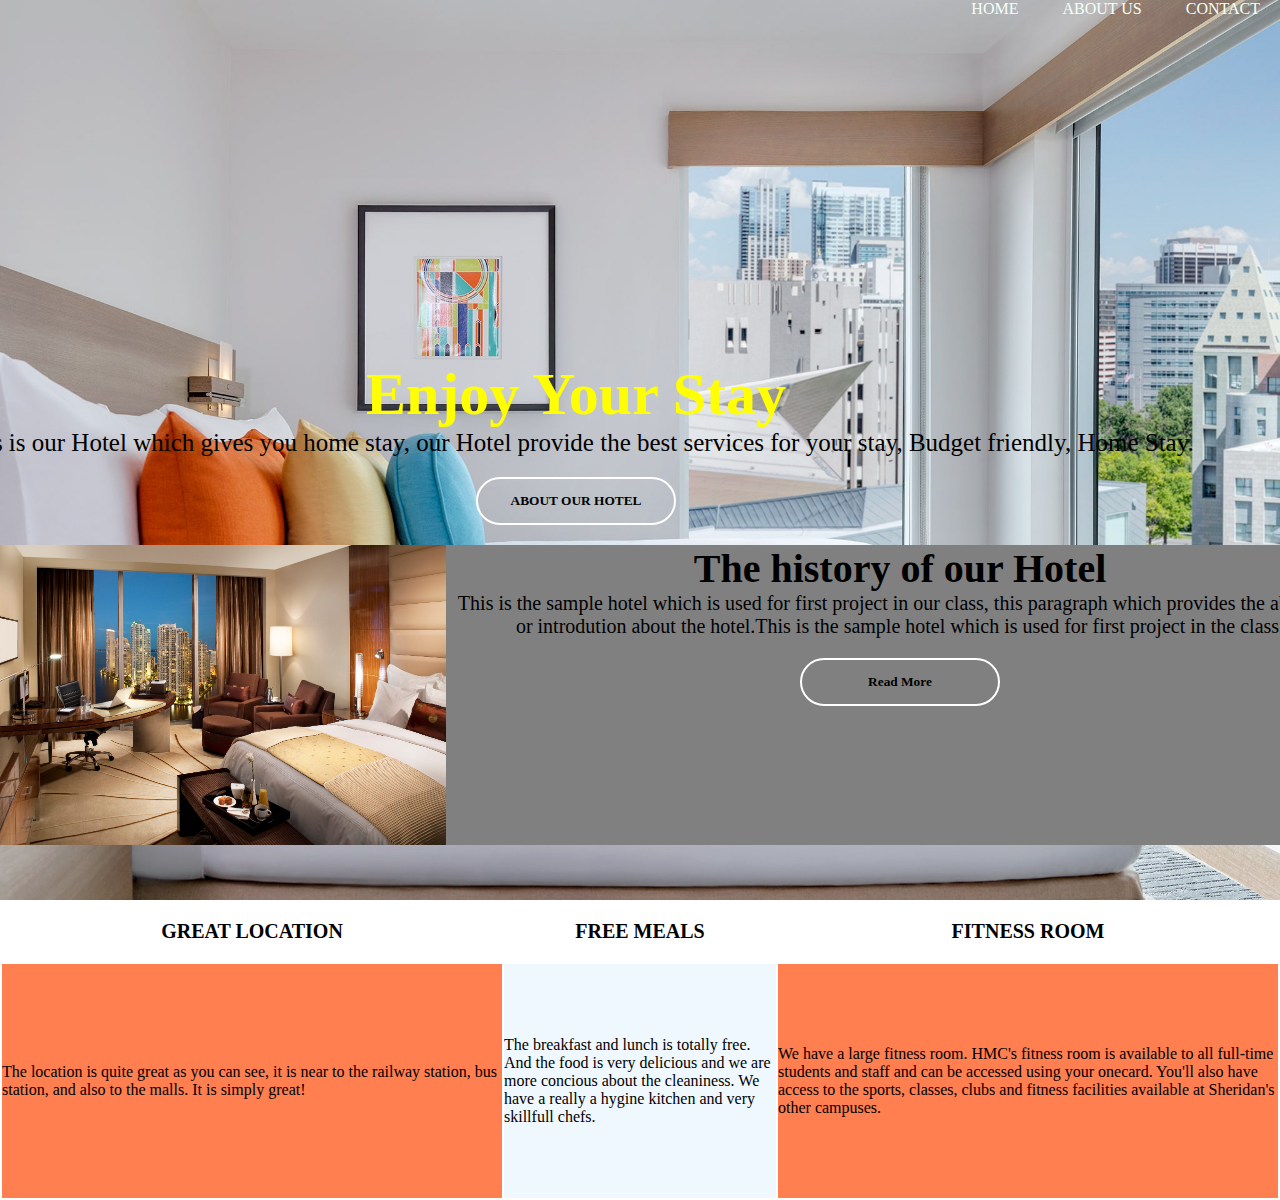
<file: index.html>
<!DOCTYPE html>
<html>
    <head>
        <title> Web Creations</title>
        <link rel="stylesheet" href="style.css">
    </head>
    <body>
        <header>
            <div class="main">
                <div class="navbar">
                <ul>
                    <li><a href="#"> Home</a></li>
                    <li> <a href="#">About Us</a></li>
                    <li><a href="#">Contact</a></li>
                </ul>
            </div>
            <div class="content">
            <h1> Enjoy Your Stay </h1>
            <p> This is our Hotel which gives you home stay, our Hotel provide the best services for your stay, Budget friendly, Home Stay.</p>
            <div>
                <button type="button"><span></span> ABOUT OUR HOTEL</button>
                <div class= "section">
                    <img src="2ndimg.jpg">
                    <h1> The history of our Hotel </h1>
                    <p> This is the sample hotel which is used for first project in our class, this paragraph which provides the about us,<br> or introdution about the hotel.This is the sample hotel which is used for first project in the class. </p>
                    <button type="button"> <span></span> Read More</button>
                </div>
            </div>
            </div>
            </div> 
            <table style="height: 300px;">
                <tr style="font-size: 20px;">
                  <th>GREAT LOCATION</th>
                  <th>FREE MEALS</th>
                  <th>FITNESS ROOM</th>
                </tr>
                <tr style="background-color: coral">
                  <td style="width:500px;"> The location is quite great as you can see, it is near  to the railway station, bus station, and also to the malls. It is simply great!</td>
                  <td style="background-color: aliceblue;"> The breakfast and lunch is totally free. And the food is very delicious and we are more concious about the cleaniness. We have a really a hygine kitchen and very skillfull chefs.</td>
                  <td style="width: 500px ;"> We have a large fitness room. HMC's fitness room is available to all full-time students and staff and can be accessed using your onecard. You'll also have access to the sports, classes, clubs and fitness facilities available at Sheridan's other campuses.</td>
                </tr>
              </table>
        </header>
    </body>
</html>
</file>
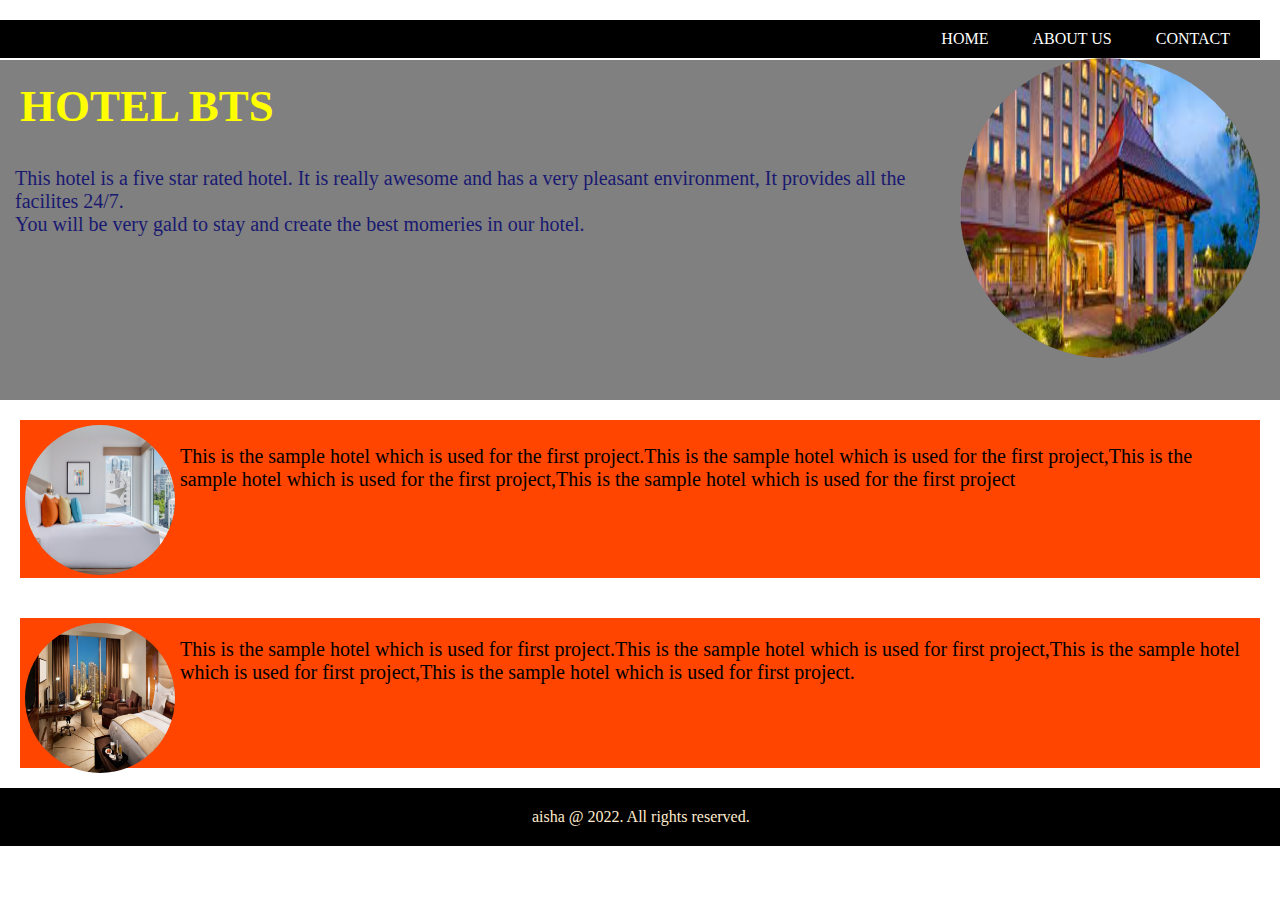
<file: about.html>
<!DOCTYPE html>
<html>
    <head>
        <title> ABOUT US PAGE</title>
        <link rel="stylesheet" href="style.css">
        <body>
            <header>
                <div class="about">
                    <div class="navbar">
                        <ul>
                            <li><a href="#"> Home</a></li>
                            <li> <a href="#">About Us</a></li>
                            <li><a href="#">Contact</a></li>
                        </ul>
                    </div>
                </div>
            </header>
            <div class="abtw">
            <img src="3rd image.html"; style="float:right">
            </div>
            <div class="abt">
                <h1> HOTEL BTS</h1>
                <p>
                    This hotel is a five star rated hotel. It is really awesome and has a very pleasant environment, It provides all the facilites 24/7.<br> You will be very gald to stay and create the best momeries in our hotel.
                </p>   
            </div>
            <div class="cont">
                <img src="hotel.jpg"; style="float:left">
                <p> This is the sample hotel which is used for the first project.This is the sample hotel which is used for the first project,This is the sample hotel which is used for the first project,This is the sample hotel which is used for the first project</p>

            </div>
            <div class="sample">
                <img src="2ndimg.jpg"; style="float:left">
                <p> This is the sample hotel which is used for first project.This is the sample hotel which is used for first project,This is the sample hotel which is used for first project,This is the sample hotel which is used for first project.</p>
            </div>
            <div class="footer">
               <footer> aisha @ 2022. All rights reserved.</footer>  
            </div>
        </body>
    </head>
</html>
</file>
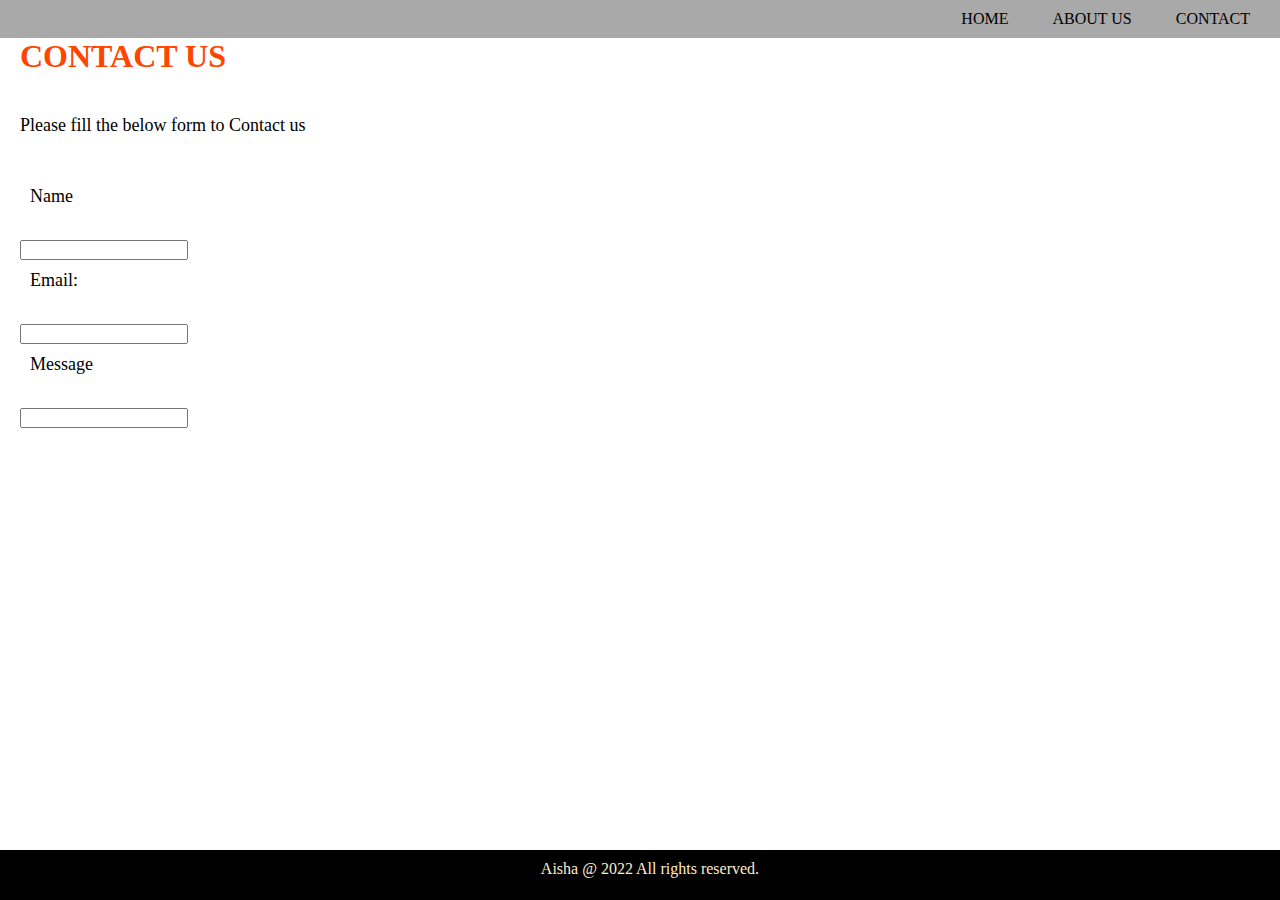
<file: contact.html>
<!DOCTYPE html>
<html>
    <head>
        <title> Contact us page</title>
        <link rel="stylesheet" href="style.css">
        <body>
            <header>
                <div class="Contact">
                    <div class="navbar">
                    <ul>
                        <li><a href="#"> Home</a></li>
                        <li> <a href="#">About Us</a></li>
                        <li><a href="#">Contact</a></li>
                    </ul>
                </div>
            <div class="form">
                <h1> CONTACT US</h1>
                <p> Please fill the below form to Contact us</p>
                <form>
                    <label for="Name"> Name</label><br>
                    <input type="text" id="name" name="Name" value=""><br>
                    <label for="Email">Email:</label><br>
                    <input type="text" id="email" email="email" value=""><br>
                    <label for="Message"> Message</label><br>
                    <input type="text" value="">
                </form>
                <div id="footer">Aisha @ 2022 All rights reserved. </div>
            </div>
            </header>
        </body>
    </head>
</html>
</file>
<file: style.css>
*{
    margin: 0;
    padding: 0;
    font-family: 'Times New Roman', Times, serif;
}
.main{
    width: 100%;
    height: 100vh;
    background-image: url(hotel.jpg);
    background-size: cover;
    background-position: center;
}
ul{
    float:right;
    list-style-type: none;
}
.main ul li{
    list-style: none;
    display: inline-block;
    margin: 0 20px;
}
.main ul li a{
    text-decoration: none;
    color:mintcream;
    text-transform: uppercase;
}
.main ul li::after{
    content: '';
    height: 3px;
    width: 0;
    background:#009688;
    position:absolute;
    left: 0;
    bottom: 10px;

}
.content{
    width: 100%;
    position:absolute;
    top: 40%;
    transform: translate(-5%);
    text-align:center;
    color:wheat;
}
.content h1{
    font-size: 60px;
    color: yellow;
}
.content p{
    font-size:25px ;
    color:black;
}
button{
    width: 200px;
    padding:14px 0;
    text-align: center;
    margin: 20px 10px;
    border-radius: 25px;
    font-weight: bold;
    border:2px solid white;
    background:transparent;
    color:black;
    cursor:pointer;
    color:black;
    font-style: bold;
    cursor:pointer;
}
.section{
    color:blue;
    background-color:grey;
    width: 110%;
    height: 300px;
}
.section h1{
    font-size:40px;
    color:black;
}
.section p{
    font-size: 20px;
    text-align:center;
    color:black;
}
img{
    width:500px;
    height:300px;
    float:left;
    padding: 0 10px;
}
.abt{
    background-color:grey;
    width: 100%;
    height: 340px;
    padding:0px;

}
.abtw{
    padding: 10px;
}
.abt h1{
    color:yellow;
    font-size: 45px;
    padding: 20px;
}
.abt p{
    font-size: 20px;
    font-family: 'Times New Roman', Times, serif;
    padding: 15px;
    color:midnightblue;
}
.abtw img{
    border-radius: 50%;
    height:300px;
    width:300px;
    padding-left: 20px;
}
.cont img{
    border-radius: 50%;
    height:150px;
    width:150px;
    padding:5px;
}
.cont p{
    font-size: 20px;
    padding:25px;
    background-color: orangered;
    height:108px;
}
.cont{
    padding:20px;
}
.sample{
    padding:20px;
}
.sample img{
    border-radius: 50%;
    height:150px;
    width:150px;
    padding:5px;
}
.sample p{
    font-size: 20px;
    padding:20px;
    background-color: orangered;
    height:110px;
}
.footer{
    height: 100%;
    width: 97%;
    padding:20px;
    background-color: black;
    color: blanchedalmond;
    text-align: center; 
}
.form h1{
    color: orangered;
    padding: 20px;
}
.form p{
    padding: 20px;
    font-size: large;
}
.form form{
    padding: 20px;
    font-size: large;
    
}
#footer{
    position: fixed;
            padding: 10px 10px 0px 10px;
            bottom: 0;
            width: 100%;
            /* Height of the footer*/ 
            height: 40px;
            background: black;
            text-align: center;
            color: blanchedalmond;
}
.form label{
    display: block; 
    padding: 10px;
    width: 200px;
}
.Contact ul{
        list-style-type: none;
        background-color: darkgrey;
        width: 100%;
        height: 50%;
        padding: 10px;
        text-align: right;
}
.Contact ul li{
        list-style: none;
        display: inline-block;
        margin: 0 20px;
}
.Contact ul li::after{
    content: '';
    height: 3px;
    width: 0;
    background:#009688;
    position:absolute;
    left: 0;
    bottom: 10px;
}
.Contact ul li a{
    text-decoration: none;
    color:black;
    text-transform: uppercase;
}
.Contact ul{
    list-style-type: none;
    background-color: darkgrey;
    width: 100%;
    height: 50%;
    padding: 10px;
    text-align: right;
}
.about ul li{
    list-style: none;
    display: inline-block;
    margin: 0 20px;
}

.about ul li a{
text-decoration: none;
color:white;
text-transform: uppercase;
}
.about{
    padding:20px;
}
.about ul{
    list-style-type: none;
        background-color: black;
        width:100%;
        height: 50%;
        padding: 10px;
        text-align: right;
}
</file>
